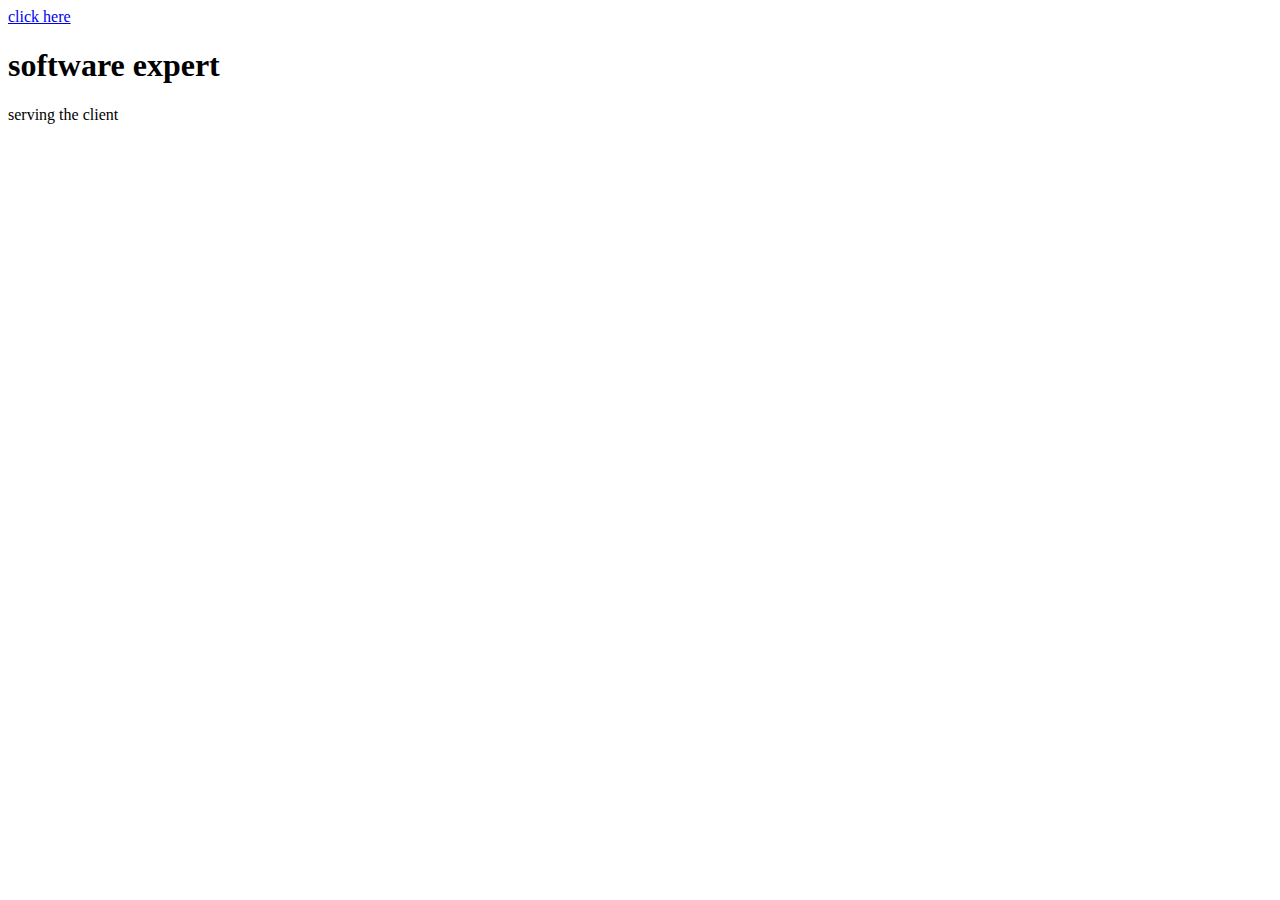
<file: ui/article-one.html>
<html>
    <head>
        <title>
             article-one
        </title>
         <link href="/ui/style.css" type="stylesheet"/>
    </head>
<body>
    
        <a href="/"> click here </a><br/>
        <h1 class="container">software expert</h1>
         <p>
            serving the client 
        </p>
    
</body>
</html>
</file>
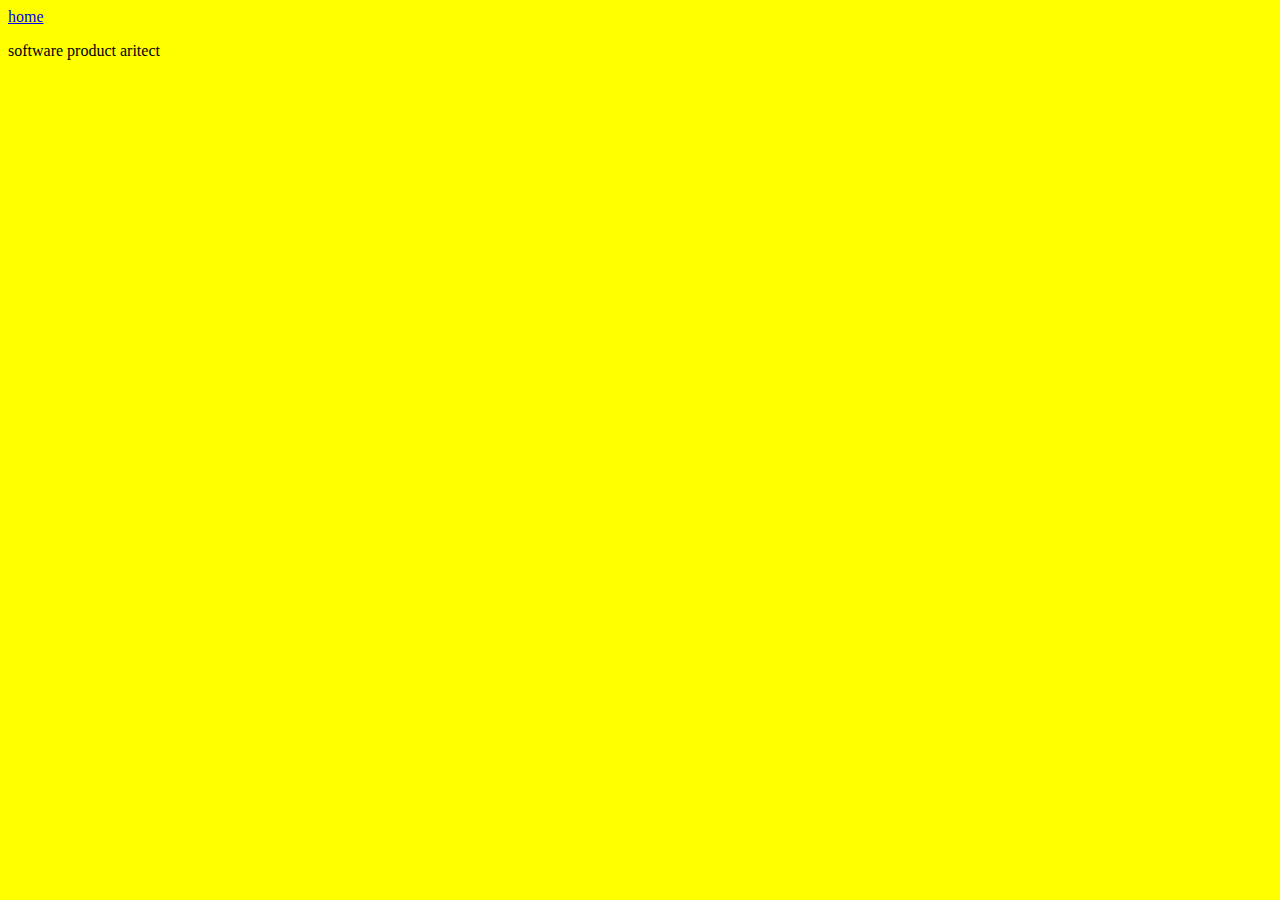
<file: ui/article-two.html>
<html>
    <head>
        
    </head>
    <body bgcolor="yellow">
        <a href='/'>home</a>
        <p class="container">
            software product aritect
             
        </p>
        
    </body>
</html>
</file>
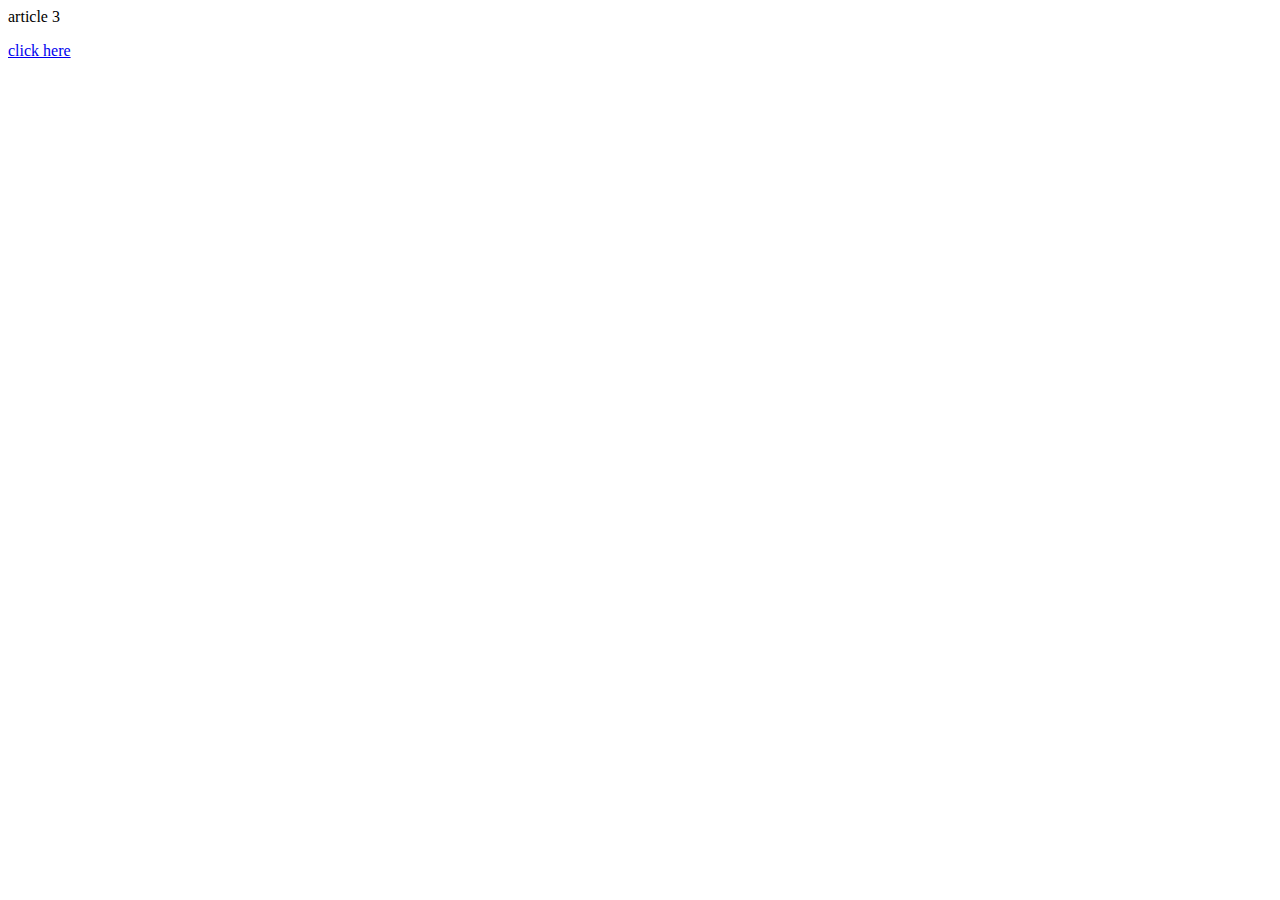
<file: ui/articlethree.html>
<html>
    <head>
        <title>
        a3
        </title>
        <link href="/ui/style.css" type="stylesheet"/>
    </head>
    <body>
        <p class="container">
            article 3</p>
             <a href="/"> click here </a><br/>
        
    </body>
</html>
</file>
<file: ui/style.css>
body {
    font-family: sans-serif;
    background-color: lightgrey;
    margin-top: 75px;
}

.center {
    text-align: center;
}

.text-big {
    font-size: 300%;
}

.bold {
    font-weight: bold;
}

.img-medium {
    height: 200px;
}
.com
{
    font-family:Arial;
    padding-left:60px;
    color:#00088;

}
.th
{
    background:"aqua";
}
</file>
